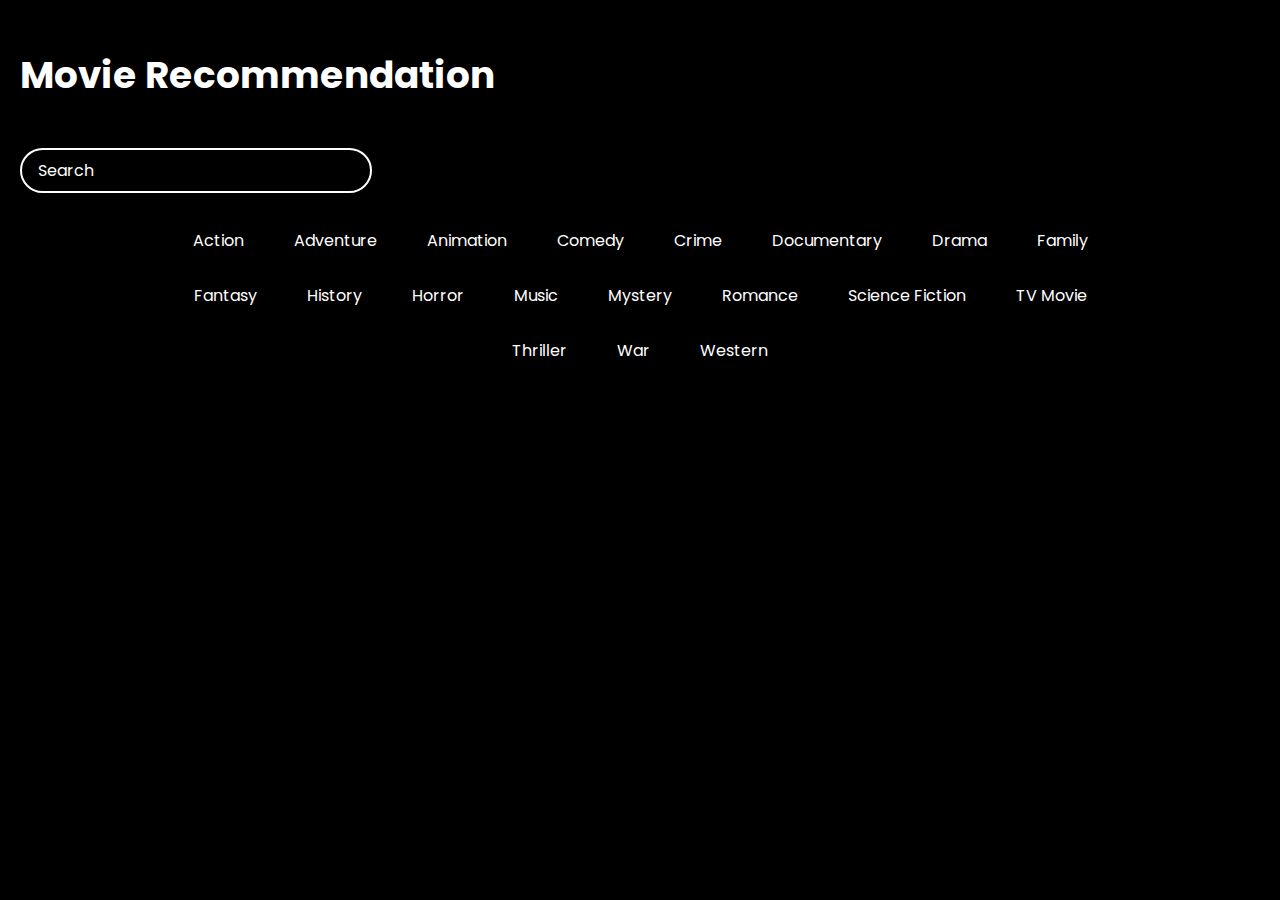
<file: index.html>
<!DOCTYPE html>
<html lang="en">
<head>
    <meta charset="UTF-8">
    <meta name="viewport" content="width=device-width, initial-scale=1.0">
    <link rel="stylesheet" href="style.css">
    <title>Movie App</title>
</head>
<body>
    
    <header>
        <h3>Movie Recommendation</h3>
        <form id="form">
            <input type="text" placeholder="Search" id="search" class="search">
        </form>
        
        
    </header>
    <div id="tags"></div>
    <main id="main"></main>

    <script src="script.js"></script>
</body>
</html>
</file>
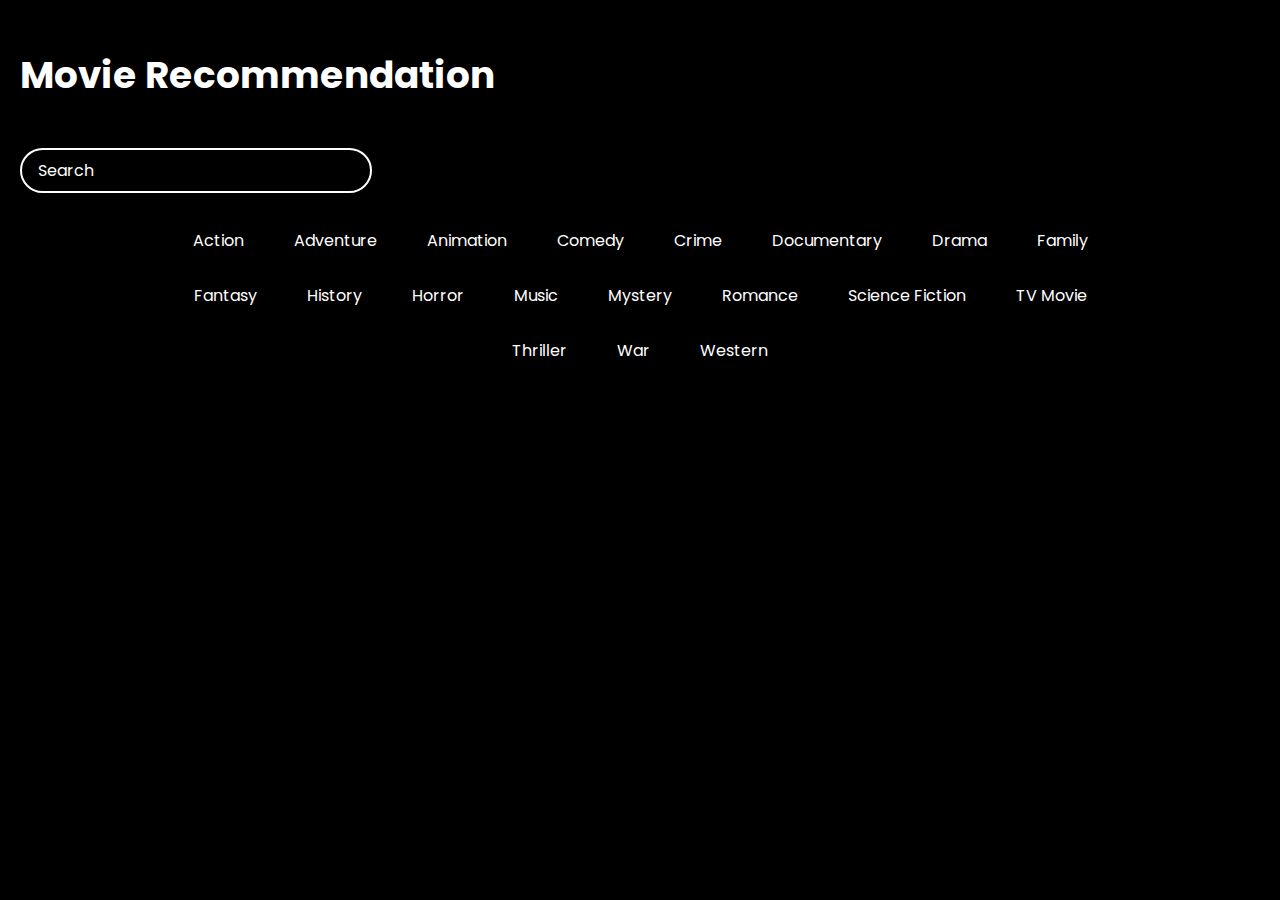
<file: home.html>
<!DOCTYPE html>
<html lang="en">
<head>
    <meta charset="UTF-8">
    <meta name="viewport" content="width=device-width, initial-scale=1.0">
    <link rel="stylesheet" href="style.css">
    <title>Movie App</title>
</head>
<body>
    
    <header>
        <h3>Movie Recommendation</h3>
        <form id="form">
            <input type="text" placeholder="Search" id="search" class="search">
        </form>
        
        
    </header>
    <div id="tags"></div>
    <main id="main"></main>

    <script src="script.js"></script>
</body>
</html>
</file>
<file: style.css>
@import url('https://fonts.googleapis.com/css2?family=Poppins:wght@200;400;700&display=swap');

*{
    box-sizing: border-box;
}

:root{
    --primary-color:black;
    --secondary-color: #373b69;
}

body{
    background-color: var(--primary-color);
    font-family: 'Poppins', sans-serif;
    margin: 0;
}

header{
    
    font-size: xx-large;
    color:white;
    padding:10px 20px;
    background-color: black;
    

}

.search{
    background-color: transparent;
    border: 2px solid white;
    padding:0.5rem 1rem;
    border-radius: 50px;
    font-size: 1rem;
    color:#fff;
    font-family: inherit;
}

.search:focus{
    outline:0;
    background-color: var(--primary-color);
}

.search::placeholder{
    color: white;
}

main{
    display:flex;
    flex-wrap: wrap;
    justify-content: center;
}

.movie {
    width: 300px;
    margin: 1rem;
    border-radius: 3px;
    box-shadow: 0.2px 4px 5px rgba(0,0,0,0.1);
    background-color: var(--secondary-color);
    position:relative;
    overflow: hidden;
}


.movie img{
    width:100%;
}

.movie-info{
    color:#eee;
    display: flex;
    align-items: center;
    justify-content: space-between;
    padding: 0.5rem 1rem 1rem;
    letter-spacing: 0.5px;
}

.movie-info h3{
    margin-top: 0;
}

.movie-info span{
    background-color: var(--primary-color);
    padding: 0.25rem 0.5rem;
    border-radius: 3px;
    font-weight: bold;
}

.movie-info span.green{
    color:lightgreen;
}

.movie-info span.orange{
    color:orange;
}

.movie-info span.red{
    color:red;
}

.overview{
    position:absolute;
    left:0;
    right:0;
    bottom:0;
    background-color: #fff;
    padding: 1rem;
    max-height: 100%;
    transform:translateY(101%);
    transition:transform 0.3s ease-in;
}

.movie:hover .overview{
    transform:translateY(0)
}

#tags{
    width:80%;
    display:flex;
    flex-wrap: wrap;
    justify-content: center;
    align-items: center;
    margin: 10px auto;
}

.tag{
    color:white;
    padding:10px 20px;
    background-color: black;
    border-radius: 50px;
    margin:5px;
    display:inline-block;
    cursor: pointer;
}

.tag.highlight{
    background-color: red;
}
.no-results{
    color:white;
}
</file>
